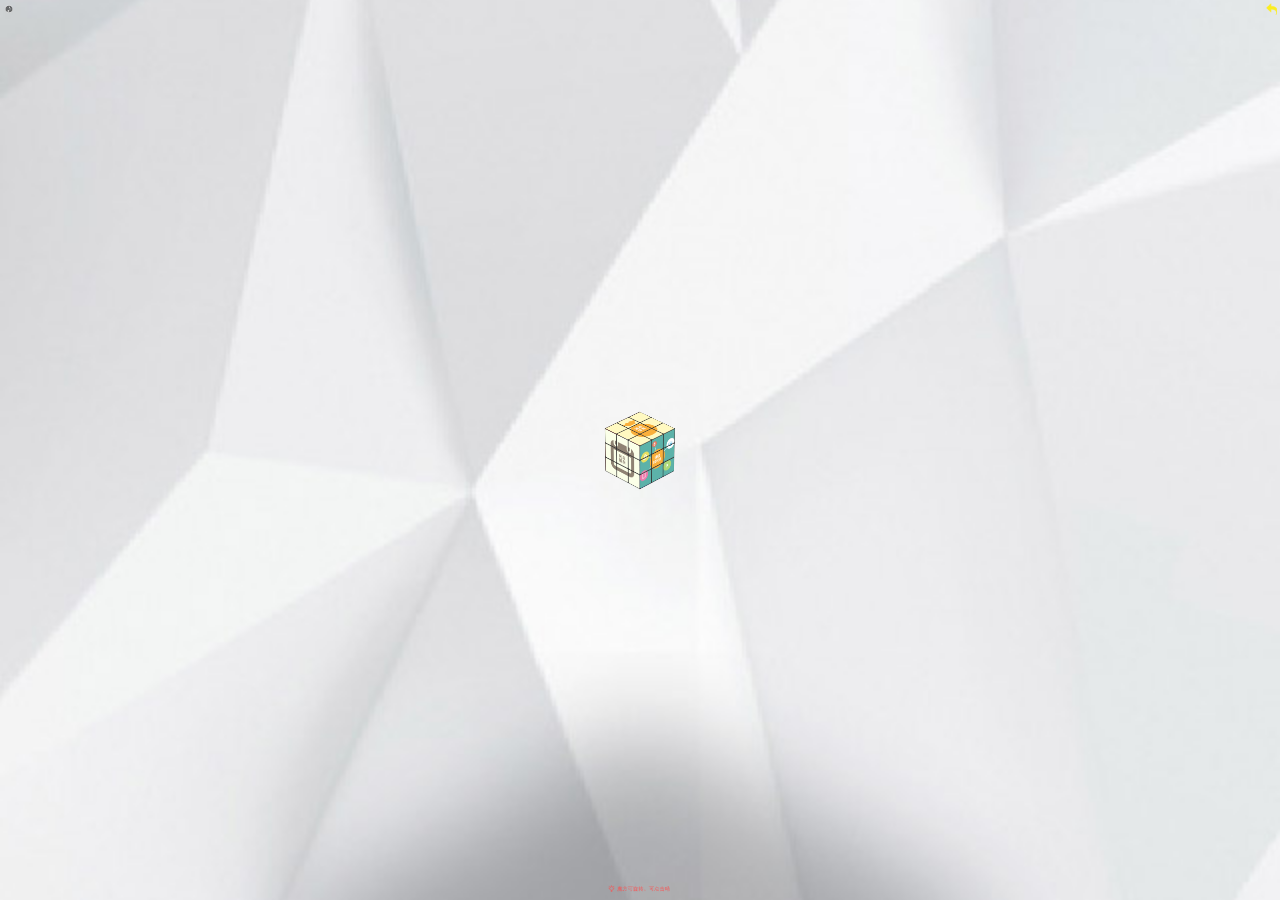
<file: index.html>
<!DOCTYPE html>
<html lang="en">
<head>
    <meta charset="UTF-8">
    <meta name="viewport"
          content="width=device-width, user-scalable=no, initial-scale=1.0, maximum-scale=1.0, minimum-scale=1.0">
    <title>3D旋转魔方</title>
    <link rel="stylesheet" href="css/reset.min.css">
    <link rel="stylesheet" href="css/swiper.min.css">
    <link rel="stylesheet" href="css/animate.min.css">
    <link rel="stylesheet" href="css/mofang.css">

</head>
<body>
<main>
    <section class="cube" id="sjziei-cube">
        <ul class="cubeBox">
            <li><img src="img/zf_cube1.png" alt=""></li>
            <li><img src="img/zf_cube2.png" alt=""></li>
            <li><img src="img/zf_cube3.png" alt=""></li>
            <li><img src="img/zf_cube4.png" alt=""></li>
            <li><img src="img/zf_cube5.png" alt=""></li>
            <li><img src="img/zf_cube6.png" alt=""></li>
        </ul>
        <div class="tip"></div>
    </section>
    <section class="swipe" id="sjziei-swiper">
        <div class="return"></div>
        <div class="swiper-container">
            <div class="swiper-wrapper">
                <div class="swiper-slide page1">
                    <dl id="sjziei-3d" data-page="1">
                        <dt>自我介绍</dt>
                        <dd><em>01</em><a href="#">姓名:任静静</a></dd>
                        <dd><em>02</em><a href="#">性别：女</a></dd>
                        <dd><em>03</em><a href="#">专业：网络营销</a></dd>
                        <dd><em>04</em><a href="#">出生年月：1999-10-11</a></dd>
                        <dd><em>05</em><a href="#">年龄:20</a></dd>
                        <dd><em>06</em><a href="#">职业：学生</a></dd>
                        <dd><em>07</em><a href="#">星座：天蝎座</a></dd>
                        <dd><em>08</em><a href="#">身高：160</a></dd>
                        <dd><em>09</em><a href="#">体重：45KG</a></dd>
                        <dd><em>10</em><a href="#">座右铭：得我幸、失我命</a></dd>
                        <dd><em>11</em><a href="#">爱好:吃、喝、玩、乐</a></dd>
                    </dl>
                    
                </div>
                <div class="swiper-slide page2">
                    <h2>课程体系</h2>
                    <img src="img/zf_course.png" alt="">
                    <img src="img/zf_course1.png" alt="">
                    <img src="img/zf_course2.png" alt="">
                    <img src="img/zf_course3.png" alt="">
                    <img src="img/zf_course4.png" alt="">
                    <img src="img/zf_course5.png" alt="">
                    <img src="img/zf_course6.png" alt="">
                </div>
                <div class="swiper-slide page3">
                    <img src="img/zf_style1.jpg" alt="">
                    <img src="img/zf_style2.jpg" alt="">
                    <img src="img/zf_style3.jpg" alt="">
                </div>
                <div class="swiper-slide page4">第四屏</div>
                <div class="swiper-slide page5">第五屏</div>
                <div class="swiper-slide page6">第六屏</div>
            </div>
        </div>
    </section>
    <section id="sjziei-music">
        <audio src="audio/music.mp3" loop preload="none" id="musicAudio"></audio>
    </section>

</main>
<!--import js-->
<script>
    ~function () {
        var winW = document.documentElement.clientWidth;
        if (winW > 640) return;
        document.documentElement.style.fontSize = (winW / 640) * 100 + 'px';
    }();
</script>
<!--import js-->
<script src="js/zhufengpeixun.min.js"></script>
<script>
    zhufengpeixun.config({
        cube: 'sjziei-cube',
        swipe: 'sjziei-swiper',
        mak: 'sjziei-3d'
    });

    var music = document.getElementById('sjziei-music');
    var musicAudio = document.getElementById('musicAudio');
    //->当页面加载完成让音频自动播放
    window.onload = function () {
        musicAudio.play();//->让音频播放
        music.className = 'move';//-><section class='move'></section>

        music.onclick = function () {
            if (musicAudio.paused) {
                //->当前是暂停的:我们让其播放
                musicAudio.play();
                music.className = 'move';
            } else {
                //->当前是播放的:我们让其暂停
                musicAudio.pause();
                music.className = '';
            }
        }
    };
</script>


</body>
</html>
</file>
<file: css/mofang.css>
html,body,main{width:100%;height:100%;overflow: hidden}
 .cube{width:100%;height:100%;background: url("../img/zf_cubeBg.jpg") no-repeat center;background-size: cover;perspective:2000px}
 .cubeBox{position:absolute;top:50%;left:50%;width:5.1rem;height:5.1rem;margin:-2.55rem 0 0 -2.55rem;-webkit-transform-style:preserve-3d;transform-style:preserve-3d;-webkit-transform:scale(0.6) rotateX(-30deg) rotateY(45deg);transition: all .5s ease}
 .cubeBox li{position:absolute;top:50%;left:50%;width:5.1rem;height:5.1rem;margin:-2.55rem 0 0 -2.55rem}
 .cubeBox li img{width:100%;height:100%;}
 .cubeBox li:nth-child(1){transform: translateZ(2.55rem)}
 .cubeBox li:nth-child(2){transform: translateZ(-2.55rem) rotateY(180deg)}
 .cubeBox li:nth-child(3){transform: translateX(-2.55rem) rotateY(-90deg)}
 .cubeBox li:nth-child(4){transform: translateX(2.55rem) rotateY(90deg)}
 .cubeBox li:nth-child(5){transform: translateY(-2.55rem) rotateX(90deg) }
 .cubeBox li:nth-child(6){transform: translateY(2.55rem) rotateX(90deg) }
 .tip{position:absolute;bottom:.5rem;left:50%;margin-left:-1.97rem;width:3.94rem;height:.44rem;background: url("../img/zf_cubeTip.png") no-repeat;background-size: cover}
 .swipe{width:100%;height:100%}
 .swiper-container,.swiper-slide{width:100%;height:100%;}
 .page1{position: relative }
 .page1 dl{box-sizing: border-box;
  position:absolute;
  top: 50%;
  left: 50%;
  margin-left: -2.7rem;
  margin-top: -3.6rem;
  width: 5.4rem;height: 7.2rem;
 }
 .page1 dl dt{height: .6rem;line-height: .6rem;text-align: center;color: yellow;
 font-weight: bold;background: #8FBB4C;}
 .page1 dl dd{position:relative;box-sizing: border-box  ;
 height: .6rem;
 line-height: .6rem;
 background: #8FBB4C;border-top: .02rem dashed rgba(255,255,255,0.3);}
 .page1 dl dd em{position: absolute;
  left: .15rem;top: 50%;margin-top: -.21rem;
  width: .36rem;height: .42rem;
 line-height: .42rem;text-align: center;
 font-size: .2rem;color: white;font-style: normal;background: url("../img/zf_outline.png")no-repeat;background-size: 100% 100%;}
 .page1 dl dd a{margin-left: .66rem;font-size: .28rem;color: black;
  /*超出一行的文本裁切；只有块状标签才能使用*/
  text-overflow: ellipsis;white-space: nowrap;overflow: hidden;}
 .page1 dl{transform-style: preserve-3d}

 .page2{position: relative;background: #FFF9C1;  }

 .page2 h2{position: absolute;top: .8rem;width:100%;height: .9rem;line-height: .9rem;text-align: center;font-size: .6rem;font-weight: normal;}
 .page2 img{position: absolute;top: 50%;left: 50%;margin-top: 0rem;
  /*向下移动50=+.5rem*/
  margin-left: -.5rem;
  width: 1rem;height: 1rem;}
 .page2 img:nth-of-type(1){margin-left: -.66rem;margin-top: -.35rem;width: 1.32rem;height: 1.7rem;}
 .page2 h2,.page2 img{opacity: 0;}
 #page2 h2{animation: bounceInLeft 1s both;}
 #page2 img:nth-of-type(1){animation:  shake 1s both;}
 #page2 img:not(:nth-of-type(1)){transition: .3s linear;opacity: 1;animation: tada 1s .3s infinite both;}
 #page2 img:nth-of-type(2){  margin-top: -2.4rem ;}
 #page2 img:nth-of-type(3){margin-top: -1.2rem;
 margin-left: 1.5rem;}
 #page2 img:nth-of-type(4){margin-top: 1.2rem;
  margin-left: 1.5rem;}
 #page2 img:nth-of-type(5){margin-top: 2.4rem;  }
 #page2 img:nth-of-type(6){margin-top: 1.2rem;
  margin-left: -2.5rem;}
 #page2 img:nth-of-type(7){margin-top: -1.2rem;
  margin-left: -2.5rem;}
 .page3{background: #FBFFE8;
 position: relative}
 .page3 img{box-sizing: border-box;display: block;width: 5rem;height: 3.3rem;border: .07rem solid #FFF;
 margin: .2rem auto;}
 #page3 img:nth-of-type(1){animation: fadeInL}
 .page4{background: #f281fa  }
 .page5{background: #ff958a  }
 .page6{background: #fff2bd  }
 .return{z-index:999;position:absolute;top:.2rem;right:.2rem;width:.65rem;height:.76rem;background: url("../img/zf_return.png") no-repeat;background-size: cover}

 /* 音乐播放*/
 #sjziei-music{display:block;position:absolute;top:.3rem;left:.3rem;width:.5rem;height:.5rem;background: url("../img/music.svg") no-repeat;background-size: cover}
 .move{animation:musicMove 1s linear infinite;}
 @-webkit-keyframes musicMove {
  0%{transform: rotate(0deg)}
  100%{transform: rotate(360deg)}
 }
 @keyframes musicMove { 0%{transform: rotate(0deg)}
  100%{transform: rotate(360deg)} }
</file>
